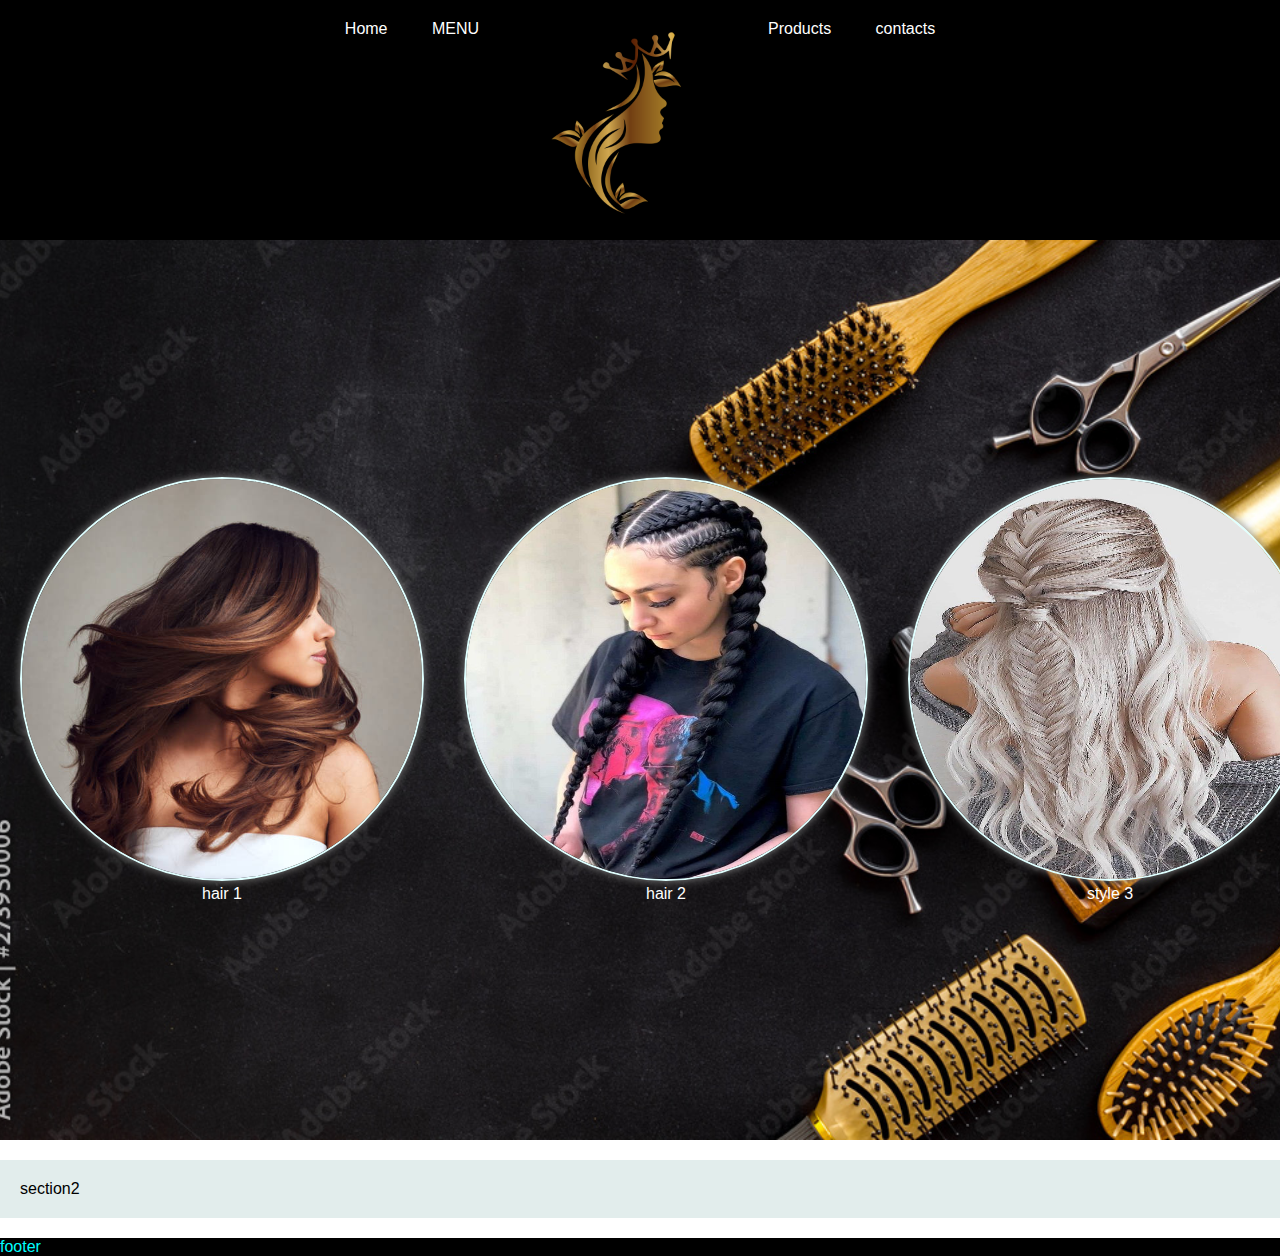
<file: index.html>
<!DOCTYPE html>
<html lang="en">
<head>
    <meta charset="UTF-8">
    <meta http-equiv="X-UA-Compatible" content="IE=edge">
    <meta name="viewport" content="width=device-width, initial-scale=1.0">
    <title>Document</title>
    <link rel="stylesheet" href="style.css">
</head>
<body>
    <header class="head">
        <nav>
            <ul>
                <li><a href="index.html">Home</a></li>
                <li><a href="menu.html">MENU</a></li>
                <li class="logo"><a href="index.html">Page logo</a></li>
                <li><a href="products.html">Products</a></li>
                <li><a href="contacts.html">contacts</a></li>
            </ul>
        </nav>
    </header>
    <section class="main-content">
        <figure>
            <img src="images/style1.jpeg" alt="flowey hair">
            <figcaption>hair 1</figcaption>
        </figure>
        <figure>
            <img src="images/braids.jpg" alt="braids">
            <figcaption>hair 2</figcaption>
        </figure>
        <figure>
            <img src="images/style2.png" alt="stylish hair">
            <figcaption>style 3</figcaption>
        </figure>
    
    </section>
    <section class="sec2">section2</section>
    <footer>footer</footer>
</body>
</html>
</file>
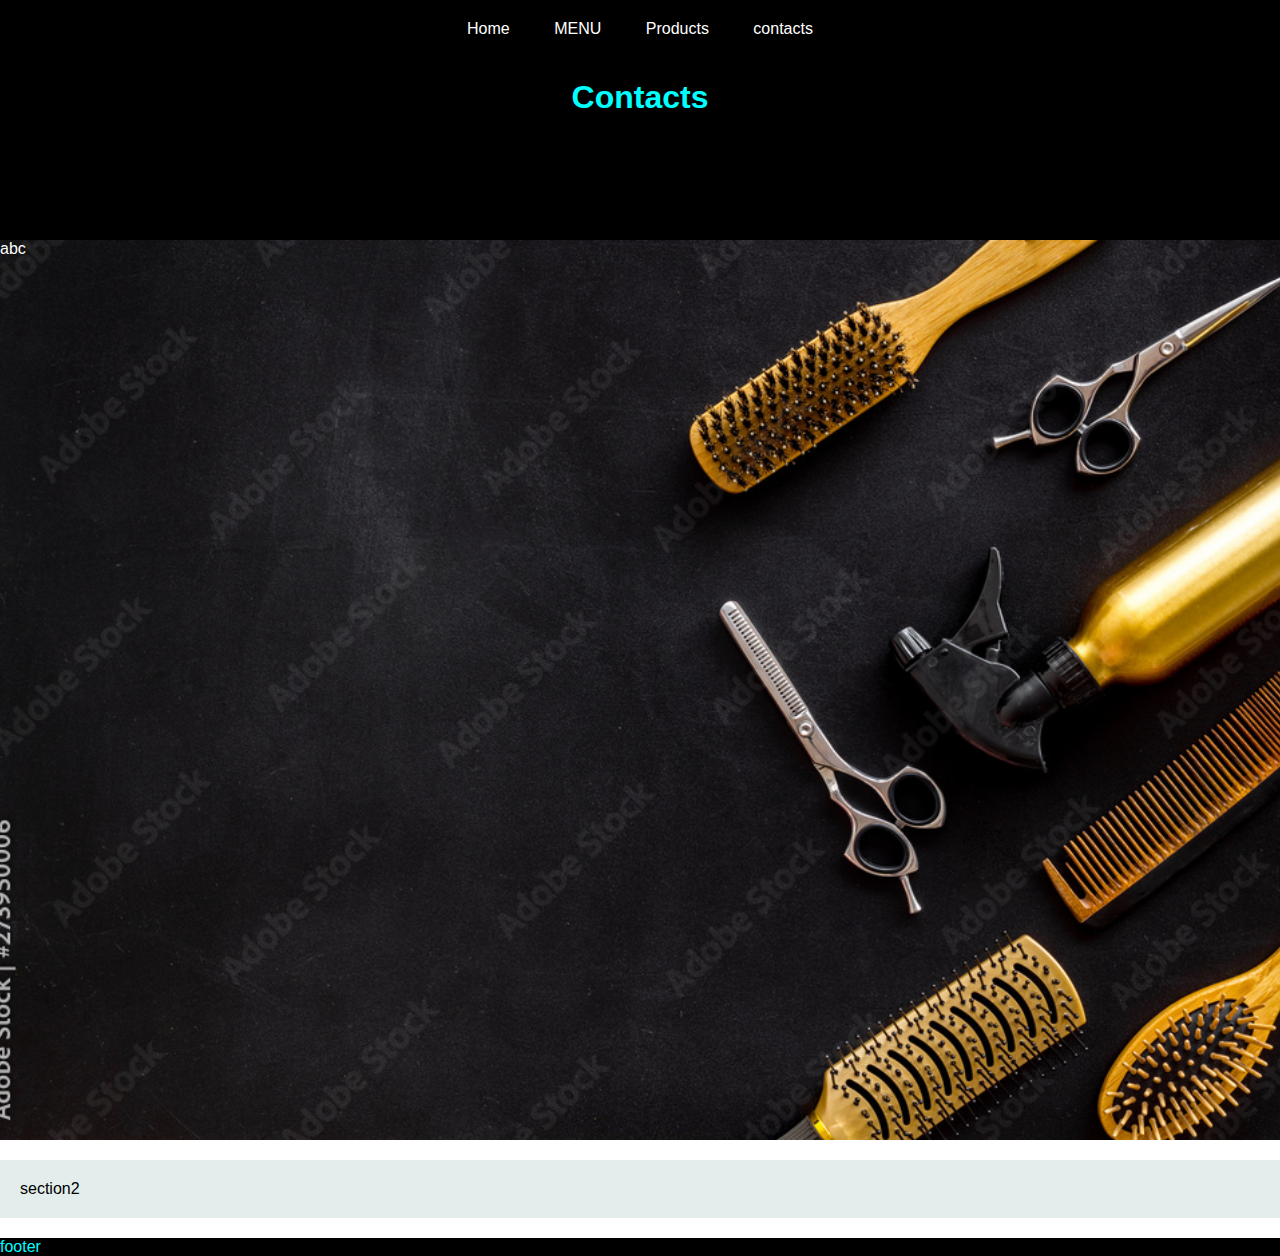
<file: contacts.html>
<!DOCTYPE html>
<html lang="en">
<head>
    <meta charset="UTF-8">
    <meta http-equiv="X-UA-Compatible" content="IE=edge">
    <meta name="viewport" content="width=device-width, initial-scale=1.0">
    <title>Document</title>
    <link rel="stylesheet" href="style.css">
</head>
<body>
    <header class="head">
        <nav>
            <ul>
                <li><a href="index.html">Home</a></li>
                <li><a href="menu.html">MENU</a></li>
                <li><a href="products.html">Products</a></li>
                <li><a href="contacts.html">contacts</a></li>
            </ul>
        </nav>
    <h1>Contacts</h1>
    </header>
    <section class="main-content">
        <div>a</div>
        <div>b</div>
        <div>c</div>
    </section>
    <section class="sec2">section2</section>
    <footer>footer</footer>
</body>
</html>
</file>
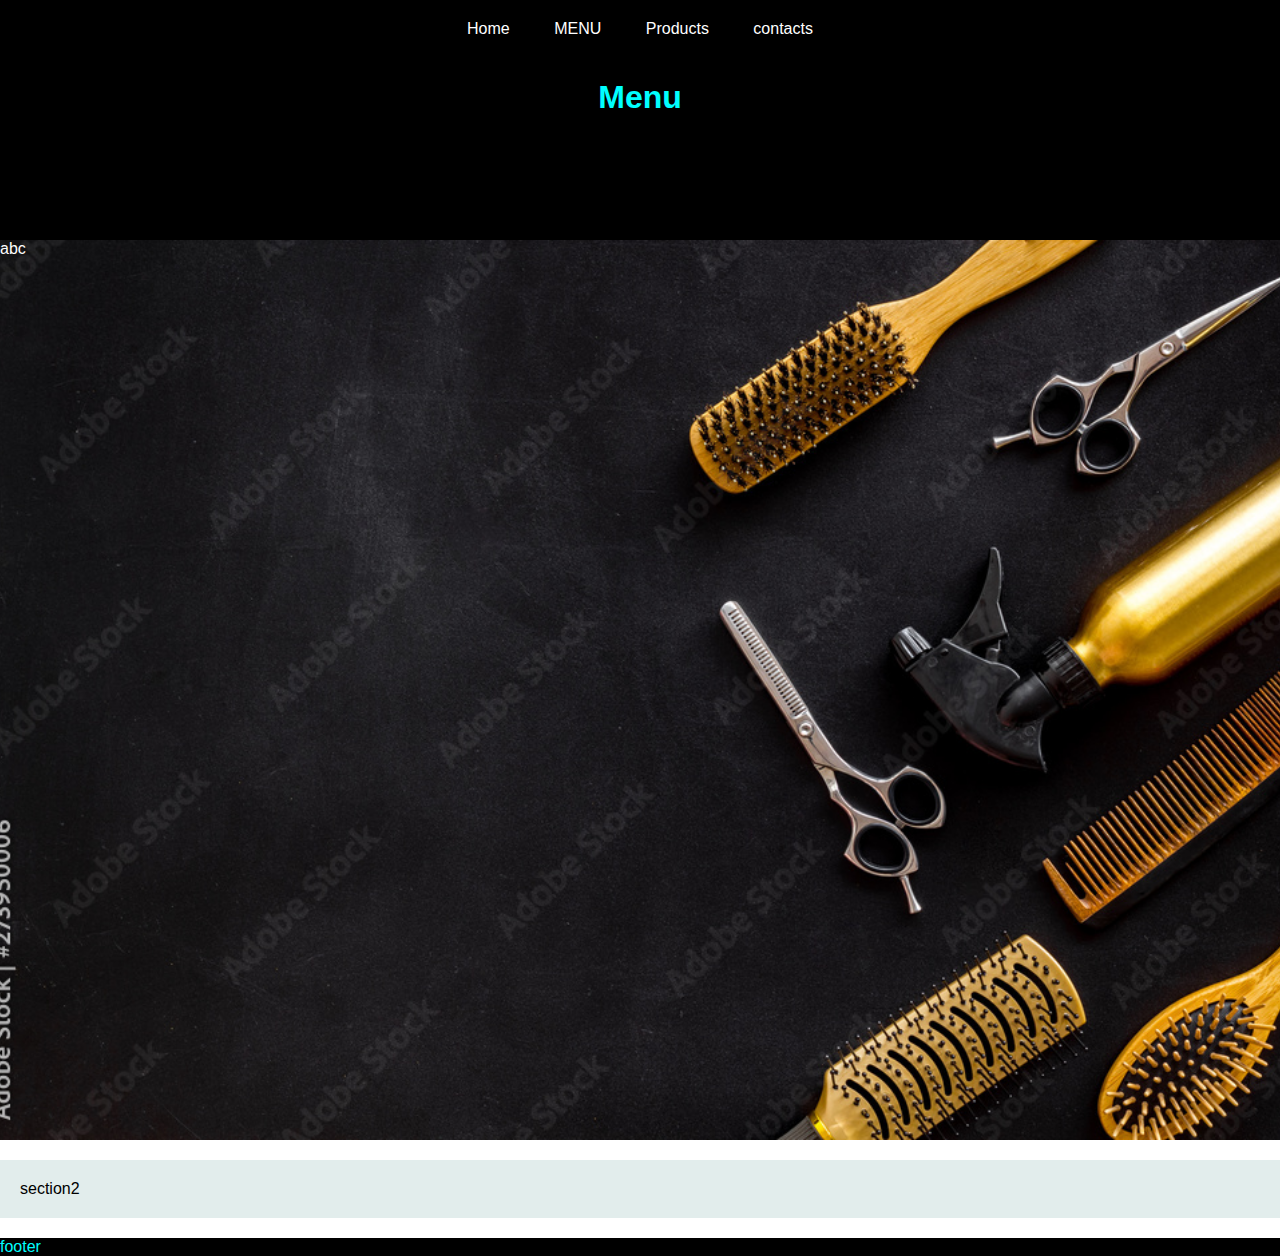
<file: menu.html>
<!DOCTYPE html>
<html lang="en">
<head>
    <meta charset="UTF-8">
    <meta http-equiv="X-UA-Compatible" content="IE=edge">
    <meta name="viewport" content="width=device-width, initial-scale=1.0">
    <title>Document</title>
    <link rel="stylesheet" href="style.css">
</head>
<body>
    <header class="head">
        <nav>
            <ul>
                <li><a href="index.html">Home</a></li>
                <li><a href="menu.html">MENU</a></li>
                <li><a href="products.html">Products</a></li>
                <li><a href="contacts.html">contacts</a></li>
            </ul>
        </nav>
    <h1>Menu</h1>
    </header>
    <section class="main-content">
        <div>a</div>
        <div>b</div>
        <div>c</div>
    </section>
    <section class="sec2">section2</section>
    <footer>footer</footer>
</body>
</html>
</file>
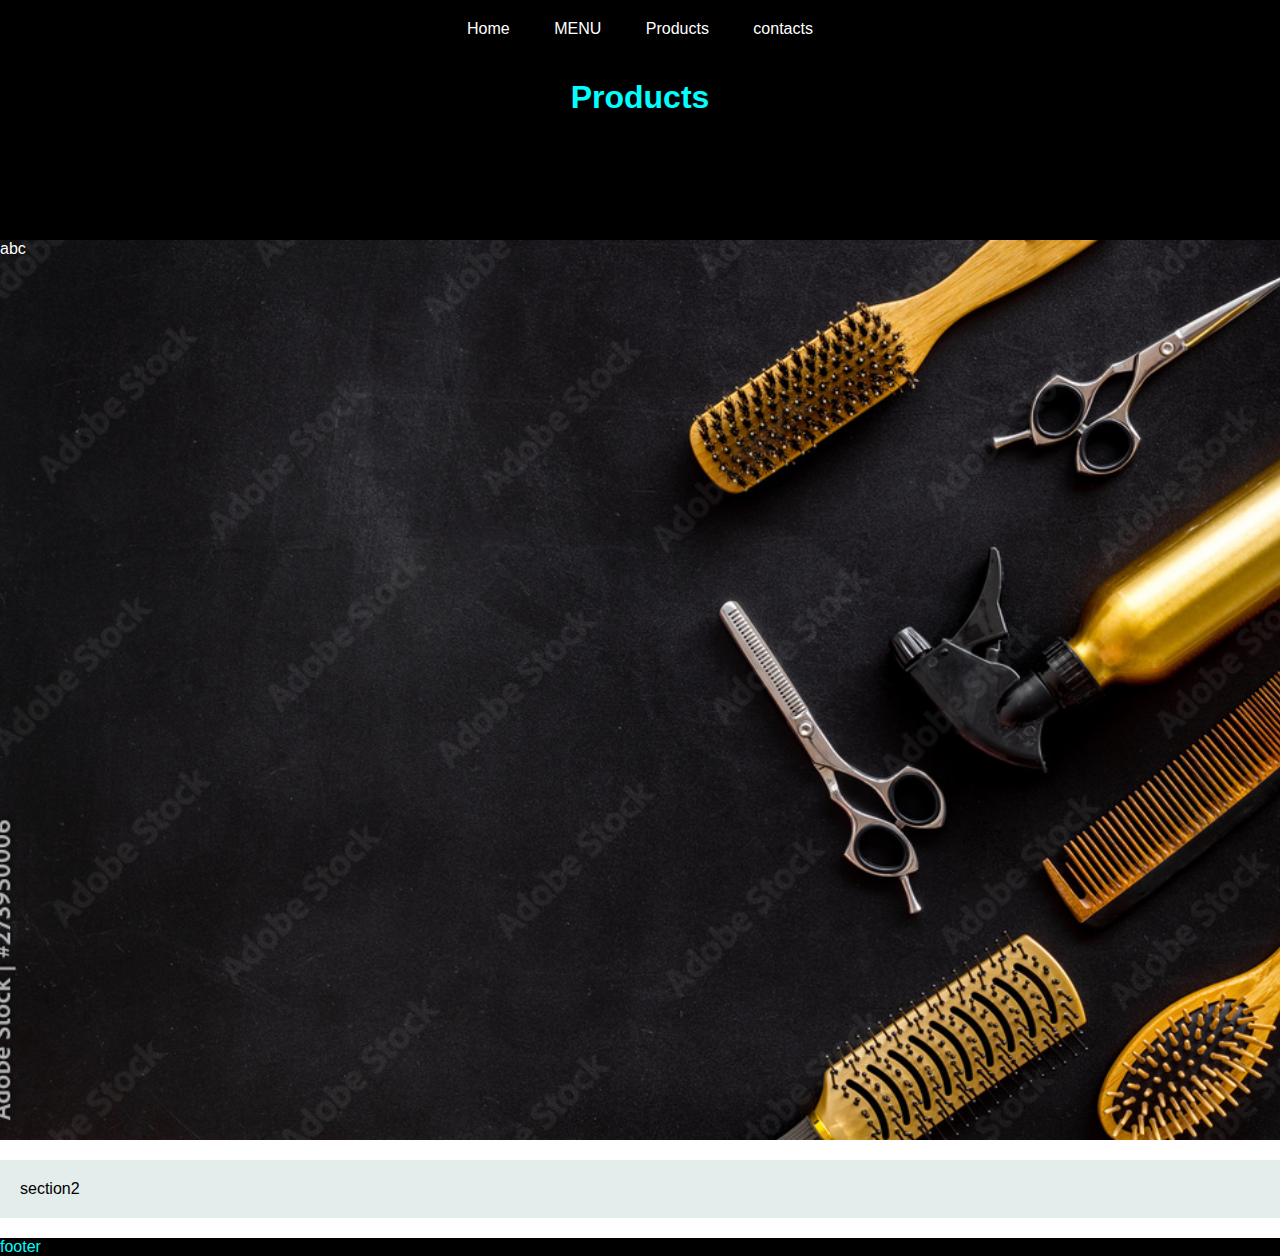
<file: products.html>
<!DOCTYPE html>
<html lang="en">
<head>
    <meta charset="UTF-8">
    <meta http-equiv="X-UA-Compatible" content="IE=edge">
    <meta name="viewport" content="width=device-width, initial-scale=1.0">
    <title>Document</title>
    <link rel="stylesheet" href="style.css">
</head>
<body>
    <header class="head">
        <nav>
            <ul>
                <li><a href="index.html">Home</a></li>
                <li><a href="menu.html">MENU</a></li>
                <li><a href="products.html">Products</a></li>
                <li><a href="contacts.html">contacts</a></li>
            </ul>
        </nav>
    <h1>Products</h1>
    </header>
    <section class="main-content">
        <div>a</div>
        <div>b</div>
        <div>c</div>
    </section>
    <section class="sec2">section2</section>
    <footer>footer</footer>
</body>
</html>
</file>
<file: style.css>
body{
    font-family: Arial, Helvetica, sans-serif;
    padding: 0px;
    margin: 0px;
}
.logo a{
    background-image: url("images/logo.png");
    display: inline-block;
    background-size: 200px;
    width: 200px;
    height: 200px;
    text-indent: -999999999px;
    background-repeat: no-repeat;
    position: relative;
}

.head{
    background-color: black;
    color: aqua;
    text-align: center;
    height: 240px;
    background-size: 100%;
    background-position: center;
}

ul{
    margin: 0px;
    padding: 0px;
}
li{
    margin: 20px;
    display: inline-block;
    margin-right: 20px;
}
.head a{
    text-decoration: none;
    color: white;
}

.head a:hover{
    text-decoration: underline;
}
.main-content{
    background-image: url("images/boom.jpeg");
    background-repeat: no-repeat ;
    background-size: cover;
    background-position: center;
    height: 100vh;
    display: flex;
    margin: 0;
    color: white;
}

.main-content figure{
    margin: auto;
    padding: 20px;
    text-align: center;
    /* background-color: blue; */
}

.sec2{
    margin: 20px 0px;
    padding: 20px;
    background-color: rgb(226, 237, 236);
}
footer{
    background-color: black;
    color: aqua;
}

figure img{
    width: 400px;
    height: 400px;
    border-radius: 50%;
    box-shadow: gray 0 0 10px;
    border: 2px solid lightcyan;

}

figure img:hover{
    cursor: pointer;

}
</file>
